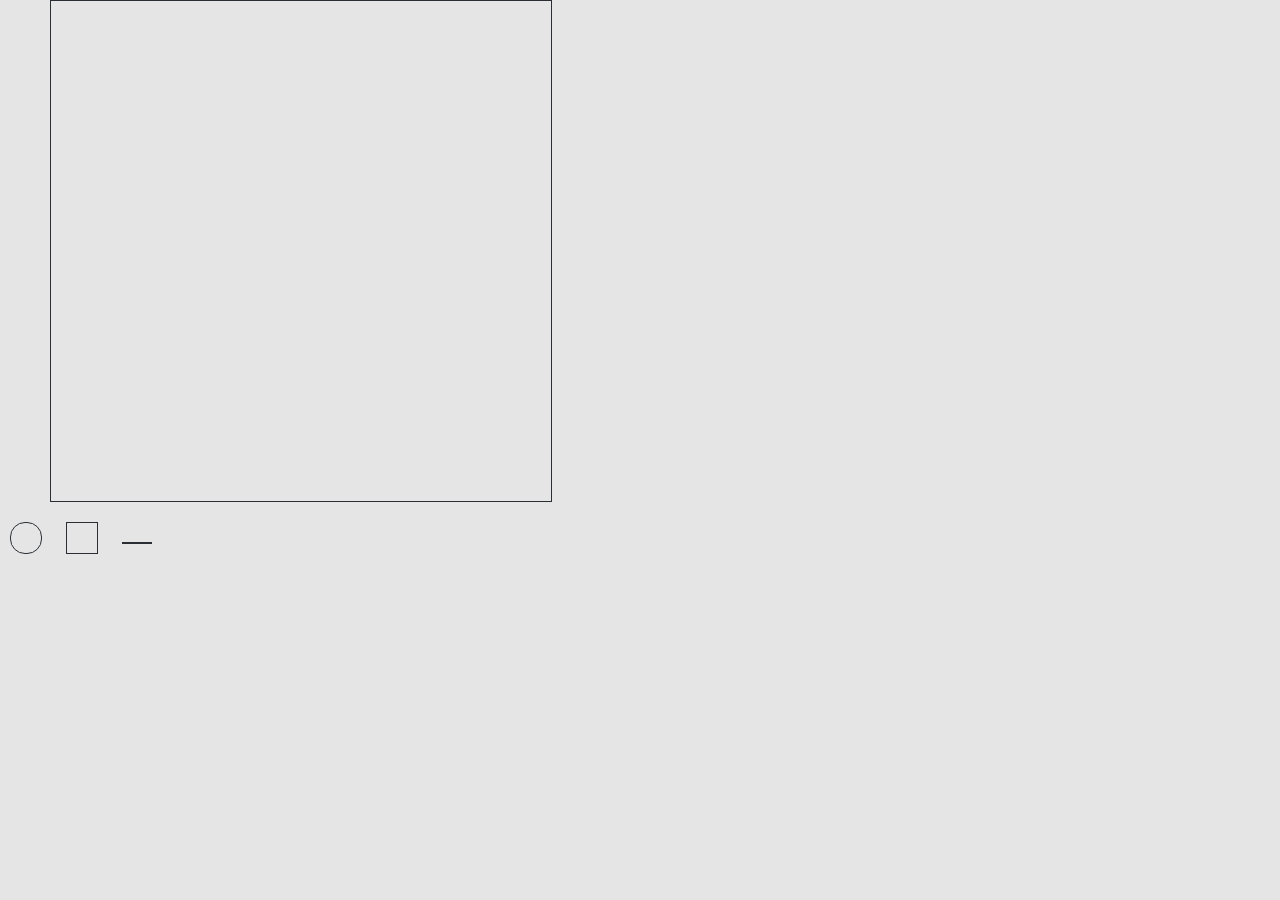
<file: canvas画布.html>
<!DOCTYPE html>
<html>
<head lang="en">
    <meta charset="UTF-8">
    <meta http-equiv="X-UA-Compatible" content="IE=edge,chrome=1">
    <title></title>
    <style>
        #modal{
            position: fixed;
            left:0;
            top:0;
            bottom:0;
            right:0;
            background: rgba(0,0,0,0.1);
        }
        #modal canvas{
            border:1px solid #2A2E33;
            margin:0 50px;
        }
        #modal p.button span{
            display: inline-block;
            width:30px;
            margin:0 10px;
            cursor: pointer;
        }
        .circle{
            height:30px;
            border:1px solid #2A2E33;
            -webkit-border-radius: 15px;
            -moz-border-radius: 15px;
            border-radius: 15px;
        }
        .rect{
            height:30px;
            border:1px solid #2A2E33;
        }
        #modal p.button .line{
            height:2px;
            background: #2A2E33;
            margin-bottom:14px;
            vertical-align: middle;
        }
    </style>
</head>
<body>
    <div id="modal">
        <canvas width="500px" height="500px"></canvas>
        <p class="button">
            <span class="circle" onclick="obj.drawcircle()"></span>
            <span class="rect" onclick="obj.drawrect()"></span>
            <span class="line" onclick="obj.drawline()"></span>
        </p>
    </div>
    <script src="js/jquery-2.2.3.min.js"></script>
    <script>
        var obj={
            imgdata:null,
            status:false,
            rectx1:0,
            rectx2:0,
            recty1:0,
            recty2:0,
            circlex1:0,
            circley1:0,
            circlex2:0,
            circley2:0,
            circlex:0,
            circley:0,
            circler:0,
            linex1:0,
            liney1:0,
            linex2:0,
            liney2:0,
            drawrect:function(){
                $('canvas').mousedown(function(e){
                    obj.imgdata=mycanvas.getImageData(0,0,500,500)
                    obj.rectx1= e.offsetX;
                    obj.recty1= e.offsetY;
                    obj.status=true;
                }).mousemove(function(e){
                    if(obj.status){
                        obj.rectx2= e.offsetX-obj.rectx1;
                        obj.recty2= e.offsetY-obj.recty1;

                        mycanvas.clearRect(0,0,500,500);
                        mycanvas.putImageData(obj.imgdata,0,0)
                        rect(obj.rectx1,obj.recty1,obj.rectx2,obj.recty2);
                    }
                }).mouseup(function(){

                    obj.imgdata=mycanvas.getImageData(0,0,500,500)
                    obj.status=false
                })
            },
            drawcircle:function(){
                $('canvas').mousedown(function(e){
                    obj.imgdata=mycanvas.getImageData(0,0,500,500)
                    obj.circlex1= e.offsetX;
                    obj.circley1= e.offsetY;
                    obj.status=true;
                }).mousemove(function(e){
                    if(obj.status){
                        obj.circlex2= e.offsetX;
                        obj.circley2= e.offsetY;
                        //圆点坐标
                        obj.circlex= (e.offsetX-obj.circlex1)/2+obj.circlex1;
                        obj.circley= (e.offsetY-obj.circley1)/2+obj.circley1;
                        //半径
                        obj.circler=Math.sqrt(Math.pow(obj.circley2-obj.circley,2)+Math.pow(obj.circlex2-obj.circlex,2))
                        mycanvas.clearRect(0,0,500,500);
                        mycanvas.putImageData(obj.imgdata,0,0)
                        circle(obj.circlex,obj.circley,obj.circler)
                    }
                }).mouseup(function(){
                    obj.imgdata=mycanvas.getImageData(0,0,500,500)
                    console.log(obj.imgdata)
                    obj.status=false
                })
            },
            drawline:function(){
                $('canvas').mousedown(function(e){
                    obj.imgdata=mycanvas.getImageData(0,0,500,500)
                    obj.linex1= e.offsetX;
                    obj.liney1= e.offsetY;
                    obj.status=true;
                }).mousemove(function(e){
                    if(obj.status){
                        obj.linex2= e.offsetX;
                        obj.liney2= e.offsetY;
                        mycanvas.clearRect(0,0,500,500);
                        mycanvas.putImageData(obj.imgdata,0,0)
                        line(obj.linex1,obj.liney1,obj.linex2,obj.liney2);
                    }
                }).mouseup(function(){
                    obj.imgdata=mycanvas.getImageData(0,0,500,500)
                    obj.status=false
                })
            }
        }
        var mycanvas=document.getElementsByTagName('canvas')[0].getContext('2d');
        function circle(x,y,r){
            mycanvas.beginPath();
            mycanvas.arc(x,y,r,0,Math.PI*2,true);
            mycanvas.closePath();
            mycanvas.stroke();
        }
        function rect(x1,y1,x2,y2){
            mycanvas.strokeRect(x1,y1,x2,y2);
        }
        function line(x1,y1,x2,y2){

            var Par = 10;
            var slopy = Math.atan2((y1 - y2), (x1 - x2));
            var cosy = Math.cos(slopy), siny = Math.sin(slopy);
            var x4 = x2 + Number(Par * cosy - (Par / 2 * siny));
            var y4 = y2 + Number(Par * siny + (Par / 2 * cosy));
            var x5 = x2 + Number(Par * cosy + Par / 2 * siny);
            var y5 = y2 - Number(Par / 2 * cosy - Par * siny);
            mycanvas.beginPath();
            mycanvas.moveTo(x1,y1);
            mycanvas.lineTo(x2,y2);
            mycanvas.stroke();
            mycanvas.closePath();
            mycanvas.beginPath();
            mycanvas.moveTo(x4,y4);
            mycanvas.lineTo(x2,y2);
            mycanvas.lineTo(x5,y5);
            mycanvas.stroke();
            mycanvas.closePath();
        }
    </script>
</body>
</html>
</file>
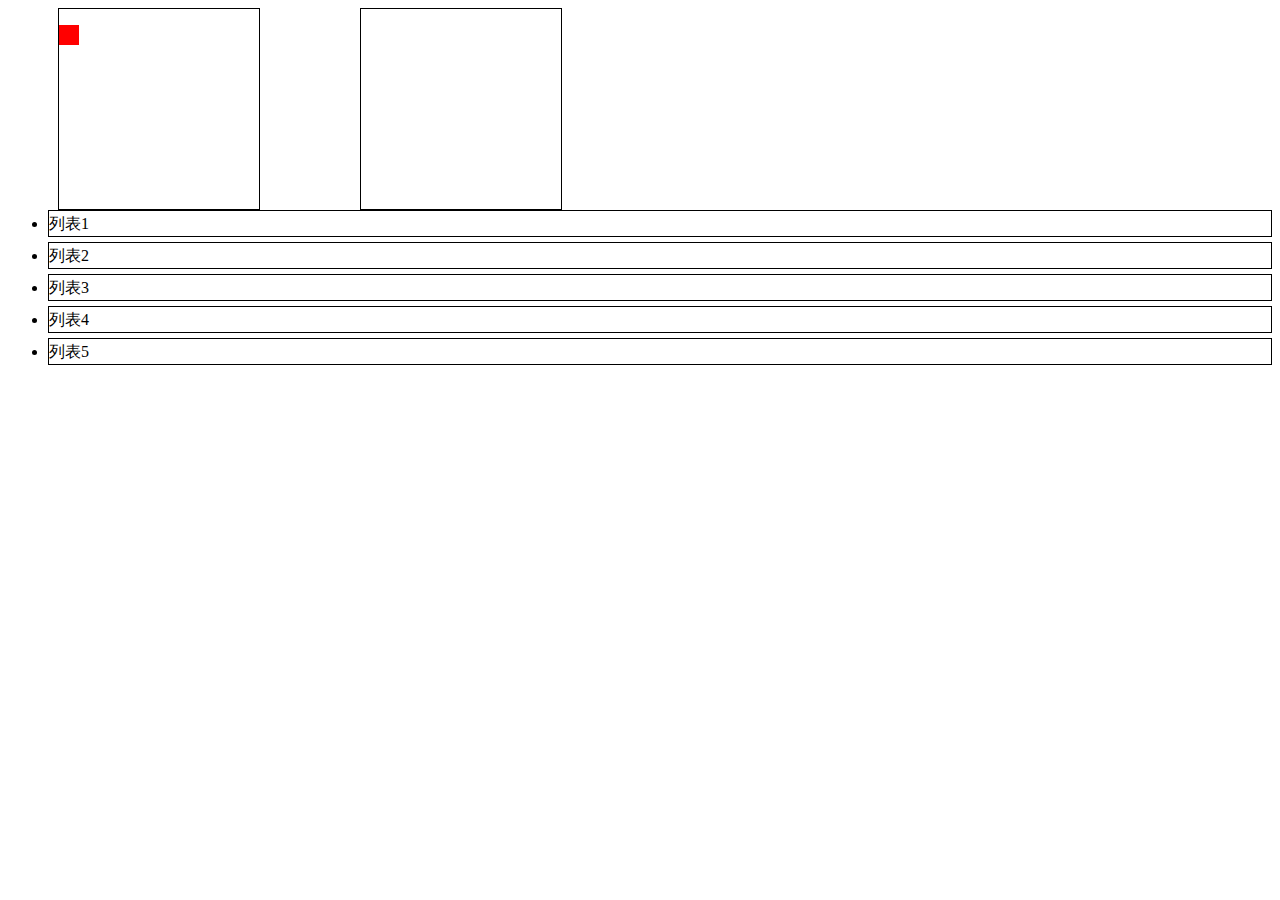
<file: drag.html>
<!DOCTYPE html>
<html>
<head lang="en">
    <meta charset="UTF-8">
    <meta http-equiv="X-UA-Compatible" content="IE=edge,chrome=1">
    <title></title>
    <link rel="stylesheet/less" href="css/tuofang.less"/>
</head>
<body>
    <div class="box from" ondragover="allowDrop(event)" ondrop="drop(event)">
        <p id="box" draggable="true" ondragstart="drag(event)"></p>
    </div>
    <div class="box to" ondragover="allowDrop(event)" ondrop="drop(event)">

    </div>
    <ul>
        <li class="draglist" title="拖拽我" draggable="true">列表1</li>
        <li class="draglist" title="拖拽我" draggable="true">列表2</li>
        <li class="draglist" title="拖拽我" draggable="true">列表3</li>
        <li class="draglist" title="拖拽我" draggable="true">列表4</li>
        <li class="draglist" title="拖拽我" draggable="true">列表5</li>
    </ul>
    <script src="js/less.js" type="text/javascript"></script>
    <script src="js/jquery-2.2.3.min.js"></script>
    <script>
        function allowDrop(ev)
        {
            ev.preventDefault();
        }
        function drag(ev)
        {
            ev.dataTransfer.setData("Text",ev.target.id);

        }

        function drop(ev)
        {
            ev.preventDefault();
            var data=ev.dataTransfer.getData("Text");
            ev.target.appendChild(document.getElementById(data));
        }
        var aaa;
        $('.draglist').on('dragstart',function(){
            aaa=$(this)[0]
        }).on('dragover',function(ev){
            ev.preventDefault();
        }).on('drop',function(ev){
            ev.preventDefault();
            $(this).before(aaa)
        })
    </script>
</body>
</html>
</file>
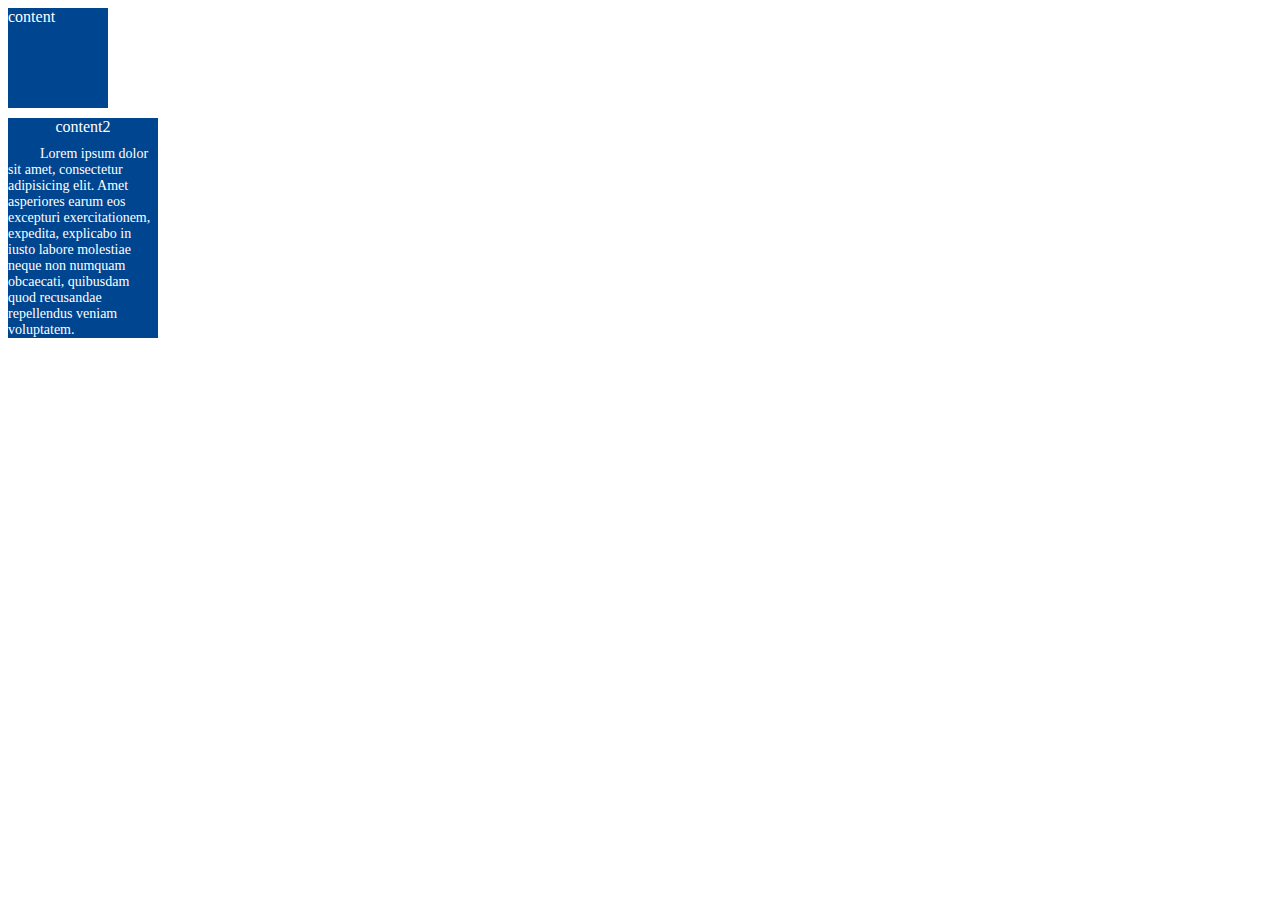
<file: less.html>
<!DOCTYPE html>
<html>
<head lang="en">
    <meta charset="UTF-8">
    <meta http-equiv="X-UA-Compatible" content="IE=edge,chrome=1">
    <title></title>
    <link rel="stylesheet/less" type="text/css" href="css/styles.less" />
</head>
<body>
<div class="div">
    content
</div>
<div class="div2">
    content2
    <p>
        Lorem ipsum dolor sit amet, consectetur adipisicing elit. Amet asperiores earum eos excepturi exercitationem, expedita, explicabo in iusto labore molestiae neque non numquam obcaecati, quibusdam quod recusandae repellendus veniam voluptatem.
    </p>
</div>
<script src="js/less.js" type="text/javascript"></script>
</body>
</html>
</file>
